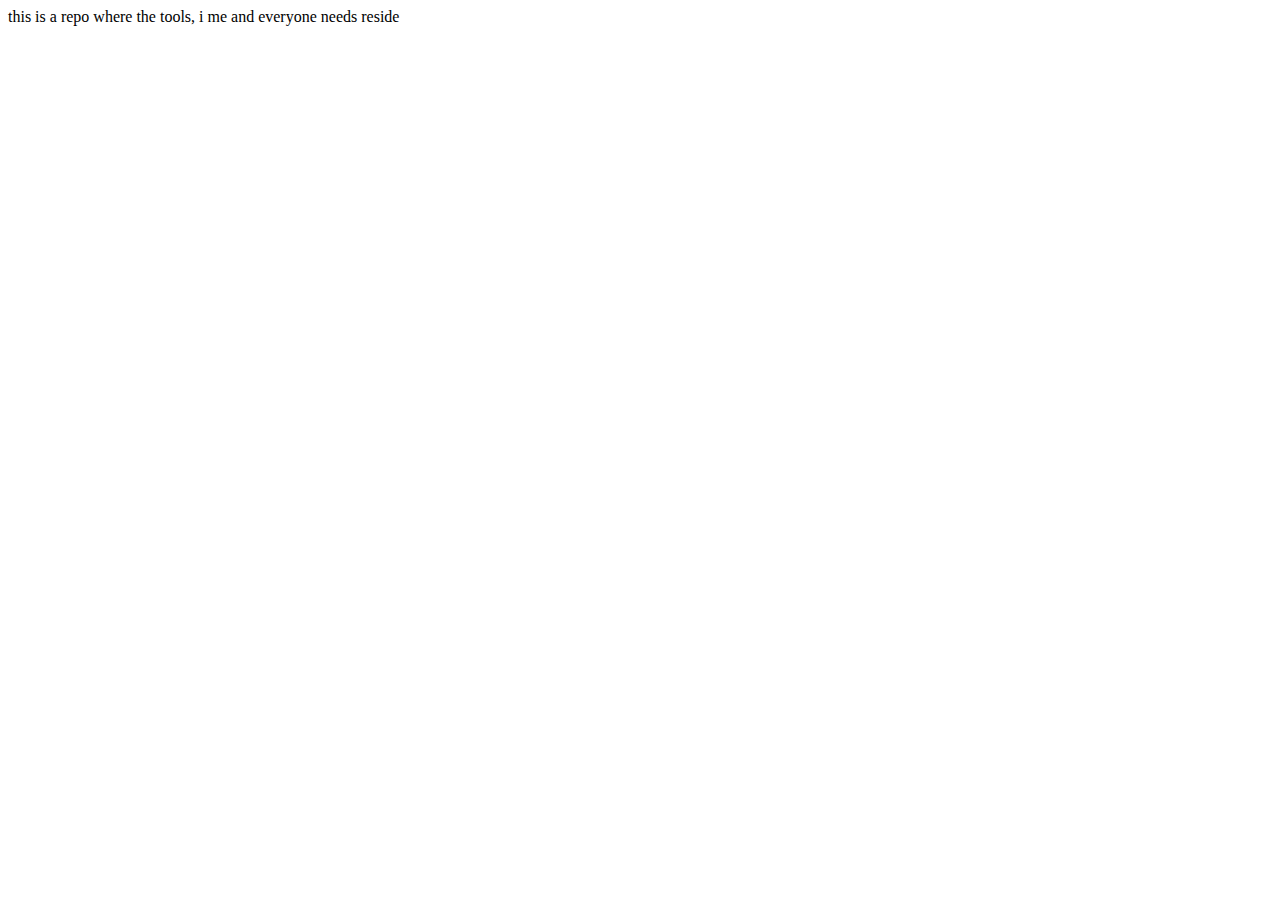
<file: index.html>
<!DOCTYPE html>
<html lang="en">
<head>
    <meta charset="UTF-8">
    <meta name="viewport" content="width=device-width, initial-scale=1.0">
    <title>tools</title>
</head>
<body>
    this is a repo where the tools, i me and everyone needs reside
</body>
</html>
</file>
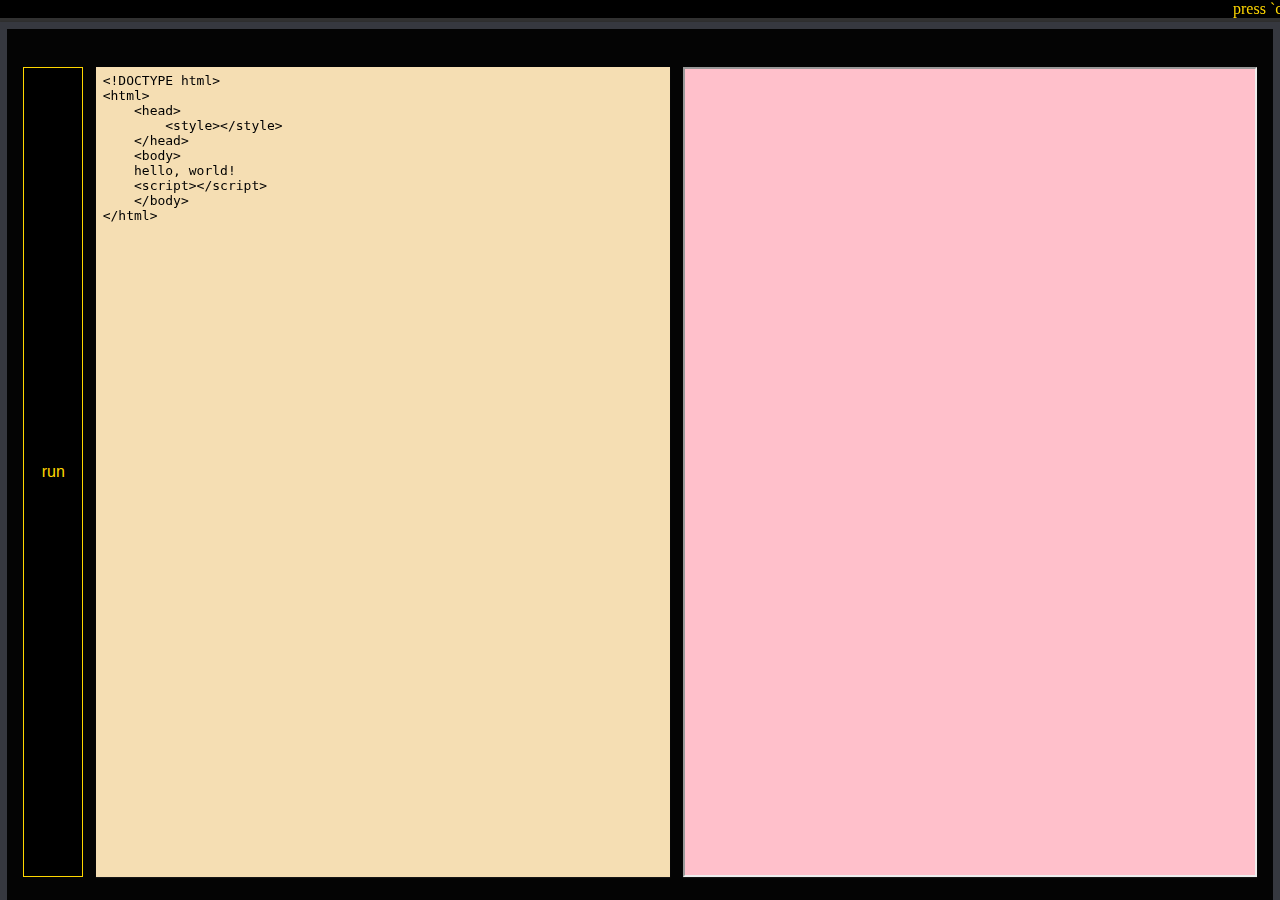
<file: h/index.html>
<!DOCTYPE html>
<html lang="en">
<head>
    <meta charset="UTF-8">
    <meta name="viewport" content="width=device-width, initial-scale=1.0">
    <meta http-equiv="X-UA-Compatible" content="ie=edge">
    <link rel="stylesheet"  href="style.css">
    <title>html-editor</title>
</head>
<body>
    <marquee>press `control + enter` or `cmd + enter` or simply press the `run` button to run</marquee>
    <div class="main-editor">
        <button class="btn">run</button>
        <div class="first" contenteditable>
            <pre style="background-color: wheat;"></pre>
        </div>
        <iframe class="second">
        </iframe>
    </div>

    <script src="app.js"></script>
</body>
</html>
</file>
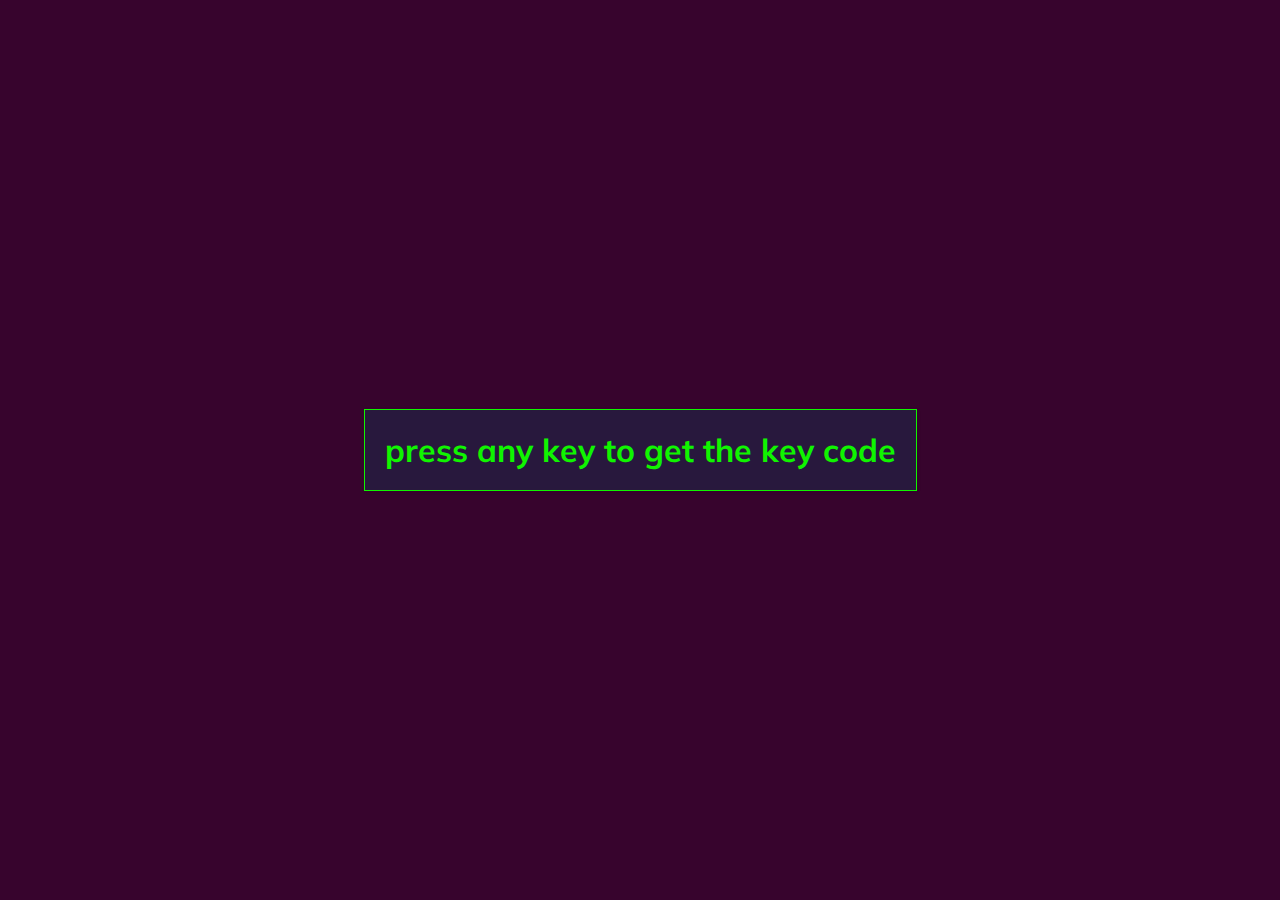
<file: k/index.html>
<!DOCTYPE html>
<html lang="en">
  <head>
    <meta charset="UTF-8" />
    <meta name="viewport" content="width=device-width, initial-scale=1.0" />
    <link rel="stylesheet" href="style.css" />
    <title>find key</title>
    <link rel="shortcut icon" href="favicon.ico" type="image/x-icon">
  </head>
  <body>
    <div id="insert">
      <div class="key">
        press any key to get the key code
      </div>
    </div>
    <script src="app.js"></script>
  </body>
</html>
</file>
<file: h/style.css>
* {
  background-color: rgb(49, 49, 49);
  box-sizing: border-box;
  padding: 0;
  margin: 0;
}

marquee{
  background-color: black;
  color: gold;
}

.btn {
  poistion:fixed;
  right:0;
   padding: 0.4rem;
  width: 4rem;
  background-color: rgb(0, 0, 0);
  color: gold;
  font-size: 1rem;
  border: gold solid 1px;
  cursor:pointer;
   height:90vh;
}
.btn:hover{
   color: black;
   background-color: gold ;
}


.main-editor {
  background: rgba(0, 0, 0, 0.91);
  display: flex;
  gap: 1vw;
  width: 100%;
  padding: 1rem;
  box-shadow:0 2px 3px black;
  position:fixed;
  height:100vh;
   justify-content: center;
    align-items: center;
  border: 7px solid #36383f;
}

.first {
  background-color: wheat;
  width: 50%;
  overflow-x: hidden;
  overflow-y: auto;
  box-shadow: 0 1px 1px rgb(22, 22, 22);
  outline: none;
  padding: 0.4rem;
  height: 90vh;
}

.second {
  background-color: pink;
  width: 50%;
  overflow-y: auto;
  white-space: pre;
  right: 0;
  box-shadow: 0 1px 1px rgb(22, 22, 22);
  padding: 0.4rem;
  height: 90vh;
}
</file>
<file: k/style.css>
@import url('https://fonts.googleapis.com/css?family=Muli&display=swap');

* {
  box-sizing: border-box;
 
}

body {
  background-color: rgb(55, 4, 45);
  font-family: 'Muli', sans-serif;
  display: flex;
  align-items: center;
  justify-content: center;
  text-align: center;
  height: 100vh;
  overflow: hidden;
  margin: 0;
}

.key {
  border: 1px solid rgb(16, 244, 0);
  background-color: rgba(34, 33, 68, 0.709);
  box-shadow: 1px 1px 3px rgba(0, 0, 0, 0.1);
  display: inline-flex;
  align-items: center;
  font-size: 2rem;
  font-weight: bold;
  padding: 20px;
  flex-direction: column;
  margin: 10px;
  min-width: 150px;
  color: rgb(16, 244, 0);
  position: relative;
}

.key small {
  position: absolute;
  top: -24px;
  left: 0;
  text-align: center;
  width: 100%;
  color: rgb(16, 244, 0);
  font-size: 1rem;
}

@media (prefers-color-scheme: dark) {
    body {
      background-color: #000000;  
    }
    .key {
        border: 1px solid rgb(16, 244, 0);
        background-color: rgba(34, 33, 68, 0.709);
        color: rgb(16, 244, 0);
    }
    .key small {
        color: rgb(16, 244, 0);
    }
  }
</file>
